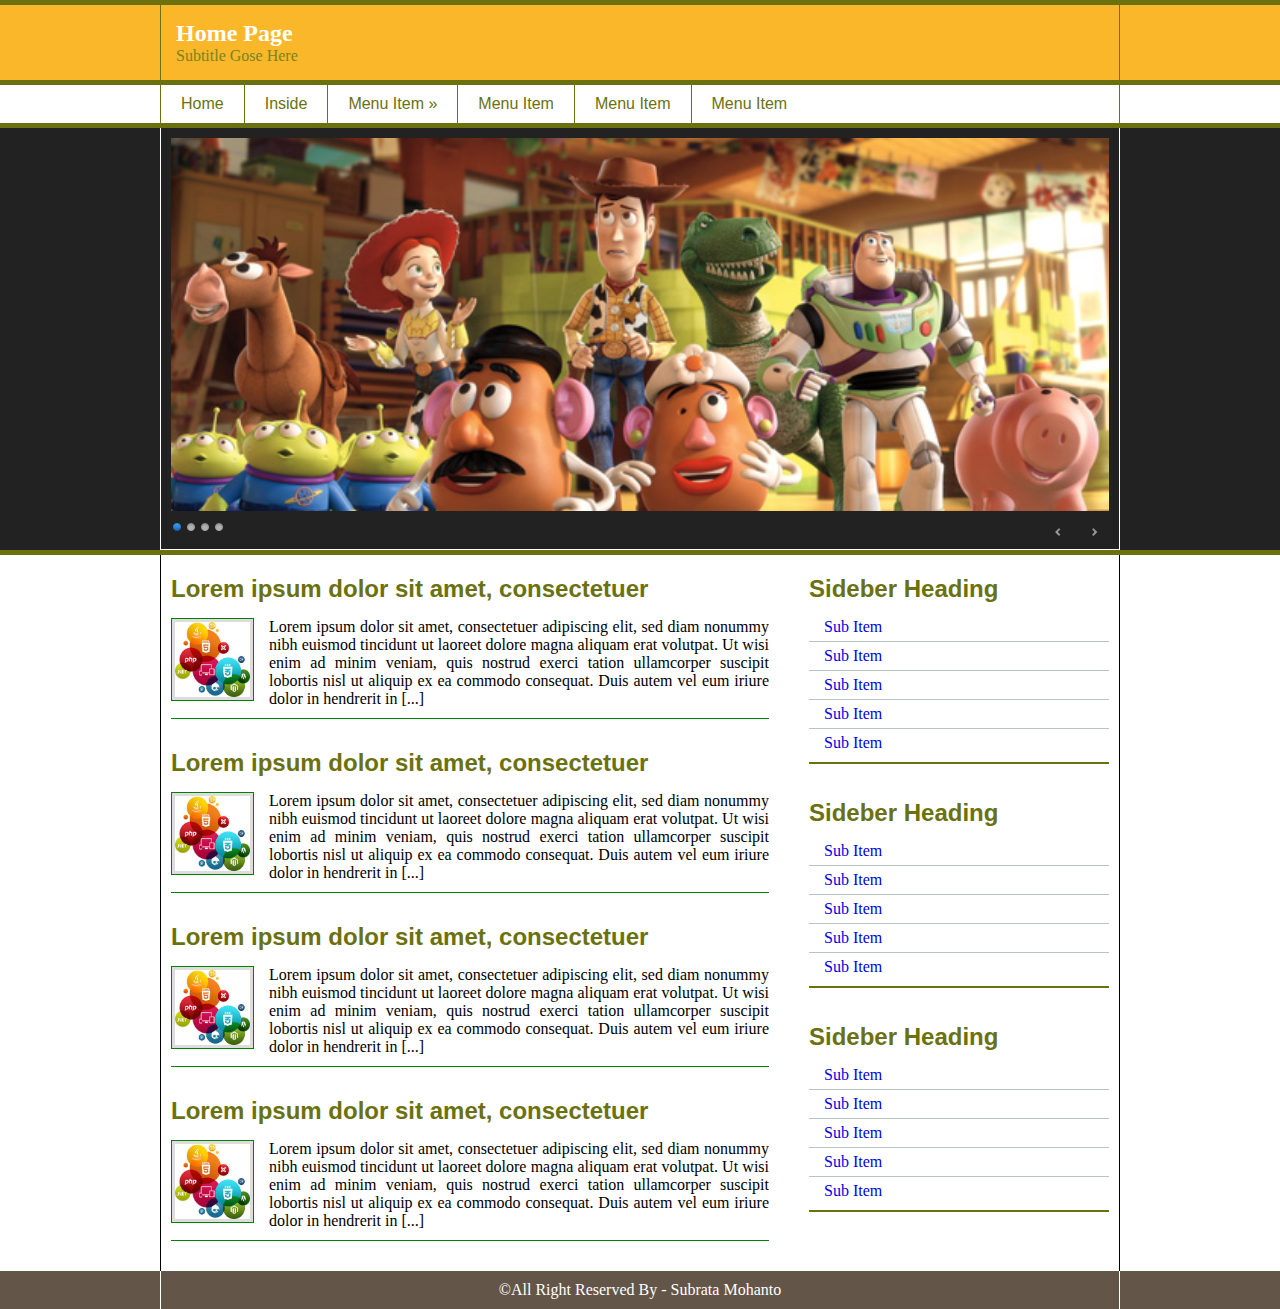
<file: index.html>
<!DOCTYPE HTML>
<html lang="en-US">
<head>
	<meta charset="UTF-8">
	<meta name="viewport" content="width=device-width, initial-scale=1.0">
	<title>Home Page</title>
		
	<link rel="stylesheet" href="themes/default/default.css" type="text/css" media="screen" />
    <link rel="stylesheet" href="themes/light/light.css" type="text/css" media="screen" />
    <link rel="stylesheet" href="themes/dark/dark.css" type="text/css" media="screen" />
    <link rel="stylesheet" href="themes/bar/bar.css" type="text/css" media="screen" />
    <link rel="stylesheet" href="css/nivo-slider.css" type="text/css" media="screen" />
		
	<link href="style.css" rel="stylesheet" type="text/css">
	<link href="css/responsive.css" rel="stylesheet" type="text/css">
	
	<link rel="icon" href="favicon/s-32-193323.png" type="image/png" />
	<link rel="shortcut icon" href="favicon/s-32-193323.ico" type="image/ico" />
	
	
</head>
<body>
	<div class="main_wrap header_bg">
		<div class="wrap">
			<header>
				<div id="header">
					<h2>Home Page</h2>
					<p>Subtitle Gose Here</p>
				</div>
			</header>				
		</div>
		</div>
		
	<div class="main_wrap nav_bg">
		<div class="wrap">
			<nav>
				<div id="menu">
					<ul id="nav">
						<li><a href="#">Home</a></li>
						<li><a href="inside.html">Inside</a></li>
						<li><a href="#">Menu Item &raquo;</a>
						
							<ul>
								<li><a href="#">Droupdown menu</a></li>
								<li><a href="#">Droupdown menu</a></li>
								<li><a href="#">Droupdown menu</a></li>
								<li><a href="#">Droupdown menu &raquo;</a>
								
									<ul>
										<li><a href="#">Sub Droupdown</a></li>
										<li><a href="#">Sub Droupdown</a></li>
										<li><a href="#">Sub Droupdown</a></li>
										<li><a href="#">Sub Droupdown</a></li>
										<li><a href="#">Sub Droupdown</a></li>
									</ul>
								
								</li>
								<li><a href="#">Droupdown menu</a></li>
							</ul>
						
						</li>
						<li><a href="#">Menu Item</a></li>
						<li><a href="#">Menu Item</a></li>
						<li><a href="#">Menu Item</a></li>
					</ul>
				</div>
			</nav>	
		</div>
	</div>

	<div class="main_wrap slider_bg">
		<div class="wrap">
			<section>
				<div id="slider_wrapper">
					<div class="slider-wrapper theme-dark">
						<div id="slider" class="nivoSlider">
							<img src="img/toystory.jpg"/>
							<img src="img/up.jpg"/>
							<img src="img/walle.jpg"/>
							<img src="img/nemo.jpg"/>
						</div>
					
					</div>	
				</div>
			</section>	
		</div>
	</div>
	
	<div class="main_wrap content_bg">
		<div class="wrap">
			<div id="content_wrapper">
				<div id="content">
					<article id="content_wrap_single">
						<h2>Lorem ipsum dolor sit amet, consectetuer</h2>
						<div id="imgp_wrap">
						<img src="img/index.jpg" alt="index image" />
						<p>Lorem ipsum dolor sit amet, consectetuer adipiscing elit, sed diam nonummy nibh euismod tincidunt ut laoreet dolore magna aliquam erat volutpat. Ut wisi enim ad minim veniam, quis nostrud exerci tation ullamcorper suscipit lobortis nisl ut aliquip ex ea commodo consequat. Duis autem vel eum iriure dolor in hendrerit in  [...]</p>
						</div>
			
					</article>
					
					<article id="content_wrap_single">
						<h2>Lorem ipsum dolor sit amet, consectetuer</h2>
						<div id="imgp_wrap">
						<img src="img/index.jpg" alt="index image" />
						<p>Lorem ipsum dolor sit amet, consectetuer adipiscing elit, sed diam nonummy nibh euismod tincidunt ut laoreet dolore magna aliquam erat volutpat. Ut wisi enim ad minim veniam, quis nostrud exerci tation ullamcorper suscipit lobortis nisl ut aliquip ex ea commodo consequat. Duis autem vel eum iriure dolor in hendrerit in  [...]</p>
						</div>
					</article>
					
					<article id="content_wrap_single">
						<h2>Lorem ipsum dolor sit amet, consectetuer</h2>
						<div id="imgp_wrap">
						<img src="img/index.jpg" alt="index image" />
						<p>Lorem ipsum dolor sit amet, consectetuer adipiscing elit, sed diam nonummy nibh euismod tincidunt ut laoreet dolore magna aliquam erat volutpat. Ut wisi enim ad minim veniam, quis nostrud exerci tation ullamcorper suscipit lobortis nisl ut aliquip ex ea commodo consequat. Duis autem vel eum iriure dolor in hendrerit in  [...]</p>
						</div>
			
					</article>
					
					<article id="content_wrap_single">
						<h2>Lorem ipsum dolor sit amet, consectetuer</h2>
						<div id="imgp_wrap">
						<img src="img/index.jpg" alt="index image" />
						<p>Lorem ipsum dolor sit amet, consectetuer adipiscing elit, sed diam nonummy nibh euismod tincidunt ut laoreet dolore magna aliquam erat volutpat. Ut wisi enim ad minim veniam, quis nostrud exerci tation ullamcorper suscipit lobortis nisl ut aliquip ex ea commodo consequat. Duis autem vel eum iriure dolor in hendrerit in  [...]</p>
						</div>
					</article>		
				</div>
			
				<div id="sideber">
					<aside id="main_aside">
						<h2>Sideber Heading</h2>
							<ul>
								<li><a href="#">Sub Item</a></li>
								<li><a href="#">Sub Item</a></li>
								<li><a href="#">Sub Item</a></li>
								<li><a href="#">Sub Item</a></li>
								<li><a href="#">Sub Item</a></li>
							</ul>
					</aside>

					<aside id="main_aside">
						<h2>Sideber Heading</h2>
							<ul>
								<li><a href="#">Sub Item</a></li>
								<li><a href="#">Sub Item</a></li>
								<li><a href="#">Sub Item</a></li>
								<li><a href="#">Sub Item</a></li>
								<li><a href="#">Sub Item</a></li>
							</ul>
					</aside>

					<aside id="main_aside">
						<h2>Sideber Heading</h2>
							<ul>
								<li><a href="#">Sub Item</a></li>
								<li><a href="#">Sub Item</a></li>
								<li><a href="#">Sub Item</a></li>
								<li><a href="#">Sub Item</a></li>
								<li><a href="#">Sub Item</a></li>
							</ul>
					</aside>		
				</div>
			</div>	
		</div>
	</div>
	
	<div class="main_wrap footer_bg">
		<div class="wrap">
			<footer>
				<div id="footer">
					<p>&copy;All Right Reserved By - Subrata Mohanto</p>
				</div>
			</footer>	
		</div>
	</div>

		
		<!-- <div class="main_wrap">
			<div class="wrap">
				
			</div>
		</div> -->
	
	<script type="text/javascript" src="js/jquery-1.9.0.min.js"></script>
    <script type="text/javascript" src="js/jquery.nivo.slider.js"></script>
	
	<!--JS File For Responsive Menu -->	
		<script src="js/responsive-menu.js"></script>
		
		<script>
		  domready(function(){
					selectnav('nav', {
				label: '*** Click to select menu *** '
			});
			prettyPrint()
				})
		</script>
	<!--JS Files For Responsive Menu Ends Here -->	
	
    <script type="text/javascript">
    $(window).load(function() {
        $('#slider').nivoSlider();
    });
    </script>
	
	
	
	
</body>
</html>
</file>
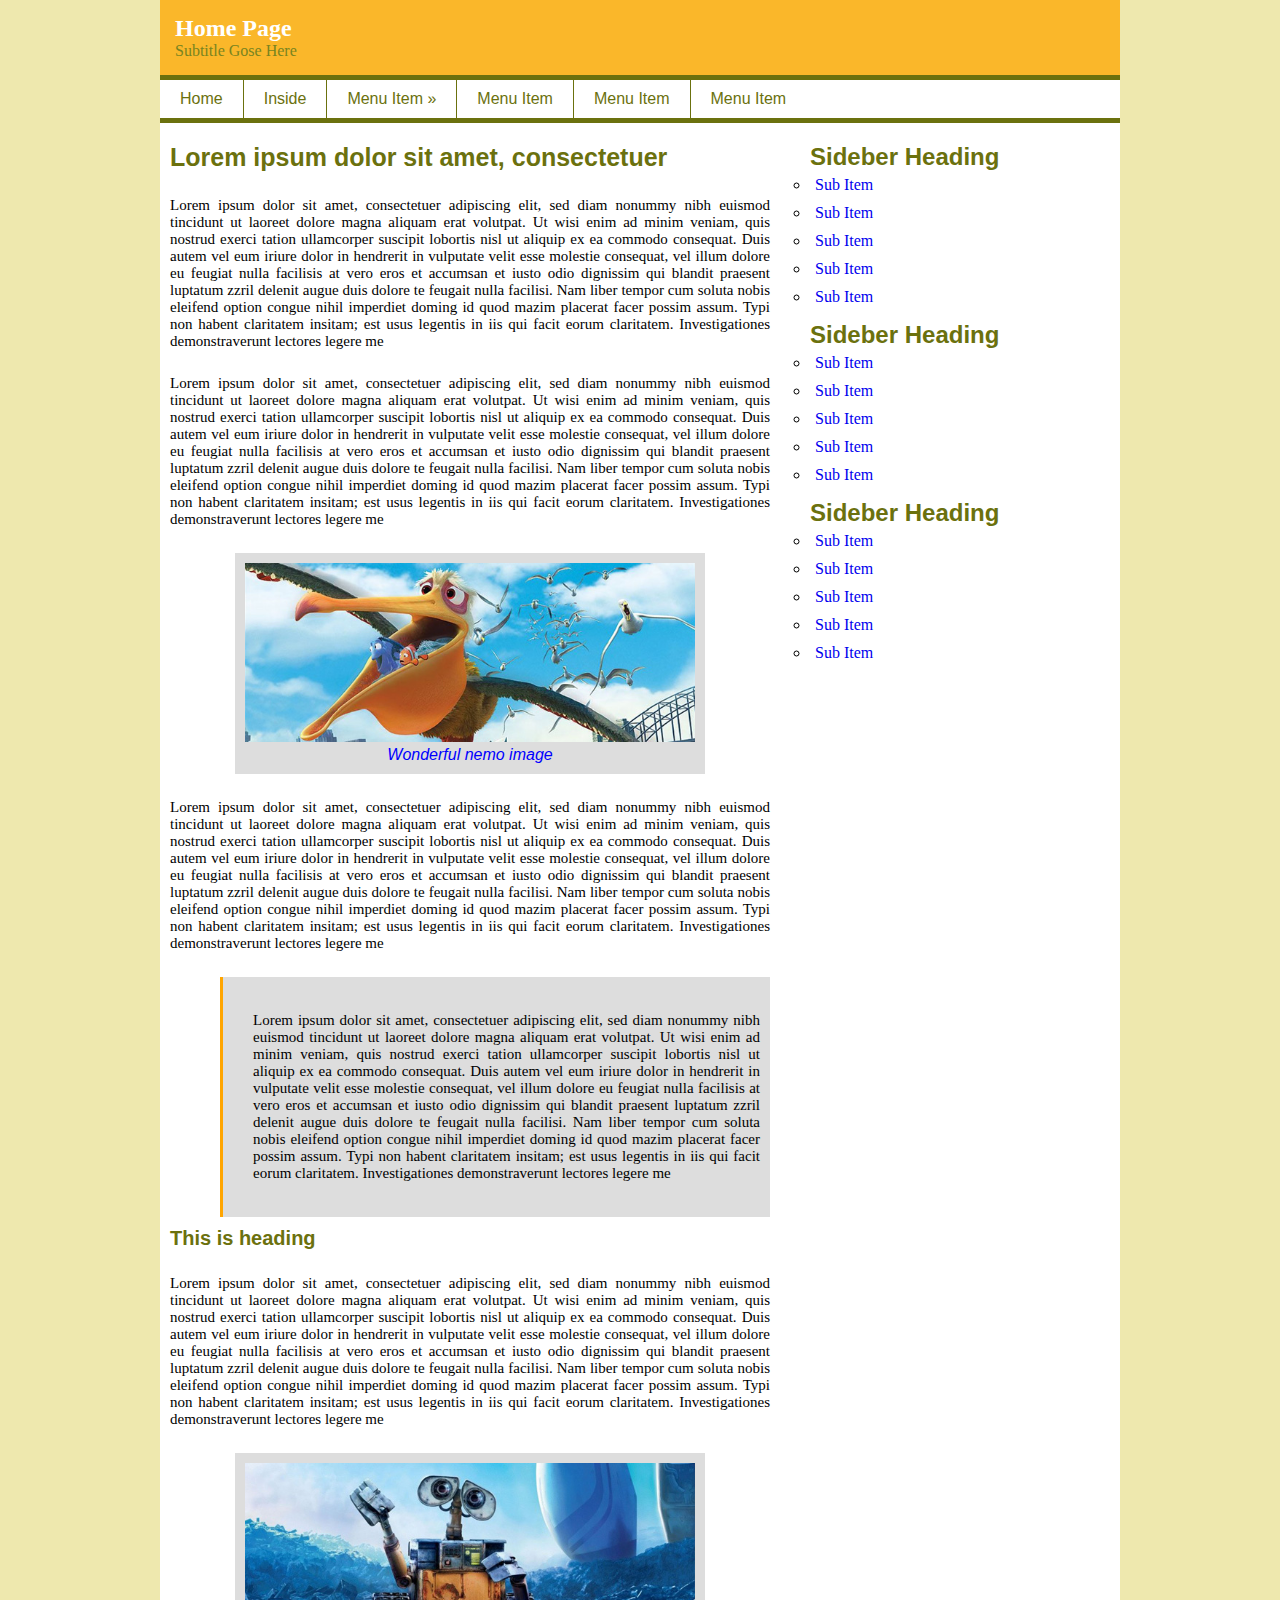
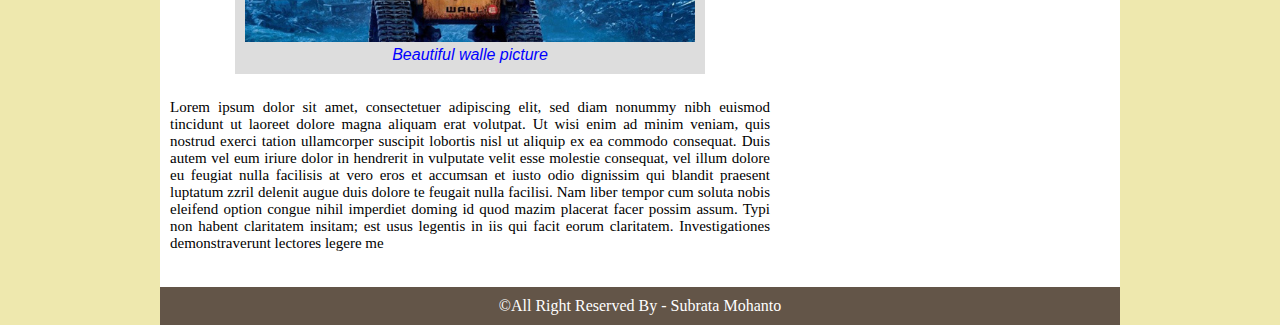
<file: inside.html>
<!DOCTYPE HTML>
<html lang="en-US">
<head>
	<meta charset="UTF-8">
	<meta name="viewport" content="width=device-width, initial-scale=1.0">
	<title>Inside Page</title>
		
	<link rel="stylesheet" href="themes/default/default.css" type="text/css" media="screen" />
    <link rel="stylesheet" href="themes/light/light.css" type="text/css" media="screen" />
    <link rel="stylesheet" href="themes/dark/dark.css" type="text/css" media="screen" />
    <link rel="stylesheet" href="themes/bar/bar.css" type="text/css" media="screen" />
    <link rel="stylesheet" href="css/nivo-slider.css" type="text/css" media="screen" />
		
	<link href="inside css/style.css" rel="stylesheet" type="text/css">
	<link href="css/responsive.css" rel="stylesheet" type="text/css">
	
	<link rel="icon" href="favicon/s-32-193323.png" type="image/png" />
	<link rel="shortcut icon" href="favicon/s-32-193323.ico" type="image/ico" />
	
	
</head>
<body>
	<div class="main_wrap header_bg">
		<div class="wrap">
			<header>
				<div id="header">
					<h2>Home Page</h2>
					<p>Subtitle Gose Here</p>
				</div>
			</header>				
		</div>
		</div>
		
	<div class="main_wrap nav_bg">
		<div class="wrap">
			<nav>
				<div id="menu">
					<ul id="nav">
						<li><a href="index.html">Home</a></li>
						<li><a href="#">Inside</a></li>
						<li><a href="#">Menu Item &raquo;</a>
						
							<ul>
								<li><a href="#">Droupdown menu</a></li>
								<li><a href="#">Droupdown menu</a></li>
								<li><a href="#">Droupdown menu</a></li>
								<li><a href="#">Droupdown menu &raquo;</a>
								
									<ul>
										<li><a href="#">Sub Droupdown</a></li>
										<li><a href="#">Sub Droupdown</a></li>
										<li><a href="#">Sub Droupdown</a></li>
										<li><a href="#">Sub Droupdown</a></li>
										<li><a href="#">Sub Droupdown</a></li>
									</ul>
								
								</li>
								<li><a href="#">Droupdown menu</a></li>
							</ul>
						
						</li>
						<li><a href="#">Menu Item</a></li>
						<li><a href="#">Menu Item</a></li>
						<li><a href="#">Menu Item</a></li>
					</ul>
				</div>
			</nav>	
		</div>
	</div>

	
	
	<div class="main_wrap content_bg">
		<div class="wrap">
			<div id="content_wrapper">
				<div id="content">
				<article>
					<h2>Lorem ipsum dolor sit amet, consectetuer</h2>
					
					<p>Lorem ipsum dolor sit amet, consectetuer adipiscing elit, sed diam nonummy nibh euismod tincidunt ut laoreet dolore magna aliquam erat volutpat. Ut wisi enim ad minim veniam, quis nostrud exerci tation ullamcorper suscipit lobortis nisl ut aliquip ex ea commodo consequat. Duis autem vel eum iriure dolor in hendrerit in vulputate velit esse molestie consequat, vel illum dolore eu feugiat nulla facilisis at vero eros et accumsan et iusto odio dignissim qui blandit praesent luptatum zzril delenit augue duis dolore te feugait nulla facilisi. Nam liber tempor cum soluta nobis eleifend option congue nihil imperdiet doming id quod mazim placerat facer possim assum. Typi non habent claritatem insitam; est usus legentis in iis qui facit eorum claritatem. Investigationes demonstraverunt lectores legere me</p>
					
					<p>Lorem ipsum dolor sit amet, consectetuer adipiscing elit, sed diam nonummy nibh euismod tincidunt ut laoreet dolore magna aliquam erat volutpat. Ut wisi enim ad minim veniam, quis nostrud exerci tation ullamcorper suscipit lobortis nisl ut aliquip ex ea commodo consequat. Duis autem vel eum iriure dolor in hendrerit in vulputate velit esse molestie consequat, vel illum dolore eu feugiat nulla facilisis at vero eros et accumsan et iusto odio dignissim qui blandit praesent luptatum zzril delenit augue duis dolore te feugait nulla facilisi. Nam liber tempor cum soluta nobis eleifend option congue nihil imperdiet doming id quod mazim placerat facer possim assum. Typi non habent claritatem insitam; est usus legentis in iis qui facit eorum claritatem. Investigationes demonstraverunt lectores legere me</p>
					
					<figure>
						<img src="img/nemo.jpg" alt="nemo picture" />
						<figcaption>Wonderful nemo image</figcaption>
					</figure>
					
					<p>Lorem ipsum dolor sit amet, consectetuer adipiscing elit, sed diam nonummy nibh euismod tincidunt ut laoreet dolore magna aliquam erat volutpat. Ut wisi enim ad minim veniam, quis nostrud exerci tation ullamcorper suscipit lobortis nisl ut aliquip ex ea commodo consequat. Duis autem vel eum iriure dolor in hendrerit in vulputate velit esse molestie consequat, vel illum dolore eu feugiat nulla facilisis at vero eros et accumsan et iusto odio dignissim qui blandit praesent luptatum zzril delenit augue duis dolore te feugait nulla facilisi. Nam liber tempor cum soluta nobis eleifend option congue nihil imperdiet doming id quod mazim placerat facer possim assum. Typi non habent claritatem insitam; est usus legentis in iis qui facit eorum claritatem. Investigationes demonstraverunt lectores legere me</p>
				
					<blockquote>
					<p>Lorem ipsum dolor sit amet, consectetuer adipiscing elit, sed diam nonummy nibh euismod tincidunt ut laoreet dolore magna aliquam erat volutpat. Ut wisi enim ad minim veniam, quis nostrud exerci tation ullamcorper suscipit lobortis nisl ut aliquip ex ea commodo consequat. Duis autem vel eum iriure dolor in hendrerit in vulputate velit esse molestie consequat, vel illum dolore eu feugiat nulla facilisis at vero eros et accumsan et iusto odio dignissim qui blandit praesent luptatum zzril delenit augue duis dolore te feugait nulla facilisi. Nam liber tempor cum soluta nobis eleifend option congue nihil imperdiet doming id quod mazim placerat facer possim assum. Typi non habent claritatem insitam; est usus legentis in iis qui facit eorum claritatem. Investigationes demonstraverunt lectores legere me</p>
					</blockquote>
					
					<h3>This is heading</h3>
					
					<p>Lorem ipsum dolor sit amet, consectetuer adipiscing elit, sed diam nonummy nibh euismod tincidunt ut laoreet dolore magna aliquam erat volutpat. Ut wisi enim ad minim veniam, quis nostrud exerci tation ullamcorper suscipit lobortis nisl ut aliquip ex ea commodo consequat. Duis autem vel eum iriure dolor in hendrerit in vulputate velit esse molestie consequat, vel illum dolore eu feugiat nulla facilisis at vero eros et accumsan et iusto odio dignissim qui blandit praesent luptatum zzril delenit augue duis dolore te feugait nulla facilisi. Nam liber tempor cum soluta nobis eleifend option congue nihil imperdiet doming id quod mazim placerat facer possim assum. Typi non habent claritatem insitam; est usus legentis in iis qui facit eorum claritatem. Investigationes demonstraverunt lectores legere me</p>
					
					<figure>
						<img src="img/walle.jpg" alt="walle picture" />
						<figcaption>Beautiful walle picture</figcaption>
					</figure>
						
					<p>Lorem ipsum dolor sit amet, consectetuer adipiscing elit, sed diam nonummy nibh euismod tincidunt ut laoreet dolore magna aliquam erat volutpat. Ut wisi enim ad minim veniam, quis nostrud exerci tation ullamcorper suscipit lobortis nisl ut aliquip ex ea commodo consequat. Duis autem vel eum iriure dolor in hendrerit in vulputate velit esse molestie consequat, vel illum dolore eu feugiat nulla facilisis at vero eros et accumsan et iusto odio dignissim qui blandit praesent luptatum zzril delenit augue duis dolore te feugait nulla facilisi. Nam liber tempor cum soluta nobis eleifend option congue nihil imperdiet doming id quod mazim placerat facer possim assum. Typi non habent claritatem insitam; est usus legentis in iis qui facit eorum claritatem. Investigationes demonstraverunt lectores legere me</p>
	
				</article>
				
			</div>
			
				<div id="sideber">
					<aside id="main_aside">
						<h2>Sideber Heading</h2>
							<ul>
								<li><a href="#">Sub Item</a></li>
								<li><a href="#">Sub Item</a></li>
								<li><a href="#">Sub Item</a></li>
								<li><a href="#">Sub Item</a></li>
								<li><a href="#">Sub Item</a></li>
							</ul>
					</aside>

					<aside id="main_aside">
						<h2>Sideber Heading</h2>
							<ul>
								<li><a href="#">Sub Item</a></li>
								<li><a href="#">Sub Item</a></li>
								<li><a href="#">Sub Item</a></li>
								<li><a href="#">Sub Item</a></li>
								<li><a href="#">Sub Item</a></li>
							</ul>
					</aside>

					<aside id="main_aside">
						<h2>Sideber Heading</h2>
							<ul>
								<li><a href="#">Sub Item</a></li>
								<li><a href="#">Sub Item</a></li>
								<li><a href="#">Sub Item</a></li>
								<li><a href="#">Sub Item</a></li>
								<li><a href="#">Sub Item</a></li>
							</ul>
					</aside>		
				</div>
			</div>	
		</div>
	</div>
	
	<div class="main_wrap footer_bg">
		<div class="wrap">
			<footer>
				<div id="footer">
					<p>&copy;All Right Reserved By - Subrata Mohanto</p>
				</div>
			</footer>	
		</div>
	</div>

		
		<!-- <div class="main_wrap">
			<div class="wrap">
				
			</div>
		</div> -->
	
	<script type="text/javascript" src="js/jquery-1.9.0.min.js"></script>
    <script type="text/javascript" src="js/jquery.nivo.slider.js"></script>
	
	<!--JS File For Responsive Menu -->	
		<script src="js/responsive-menu.js"></script>
		
		<script>
		  domready(function(){
					selectnav('nav', {
				label: '*** Click to select menu *** '
			});
			prettyPrint()
				})
		</script>
	<!--JS Files For Responsive Menu Ends Here -->
	
    <script type="text/javascript">
    $(window).load(function() {
        $('#slider').nivoSlider();
    });
    </script>
	
	
</body>
</html>
</file>
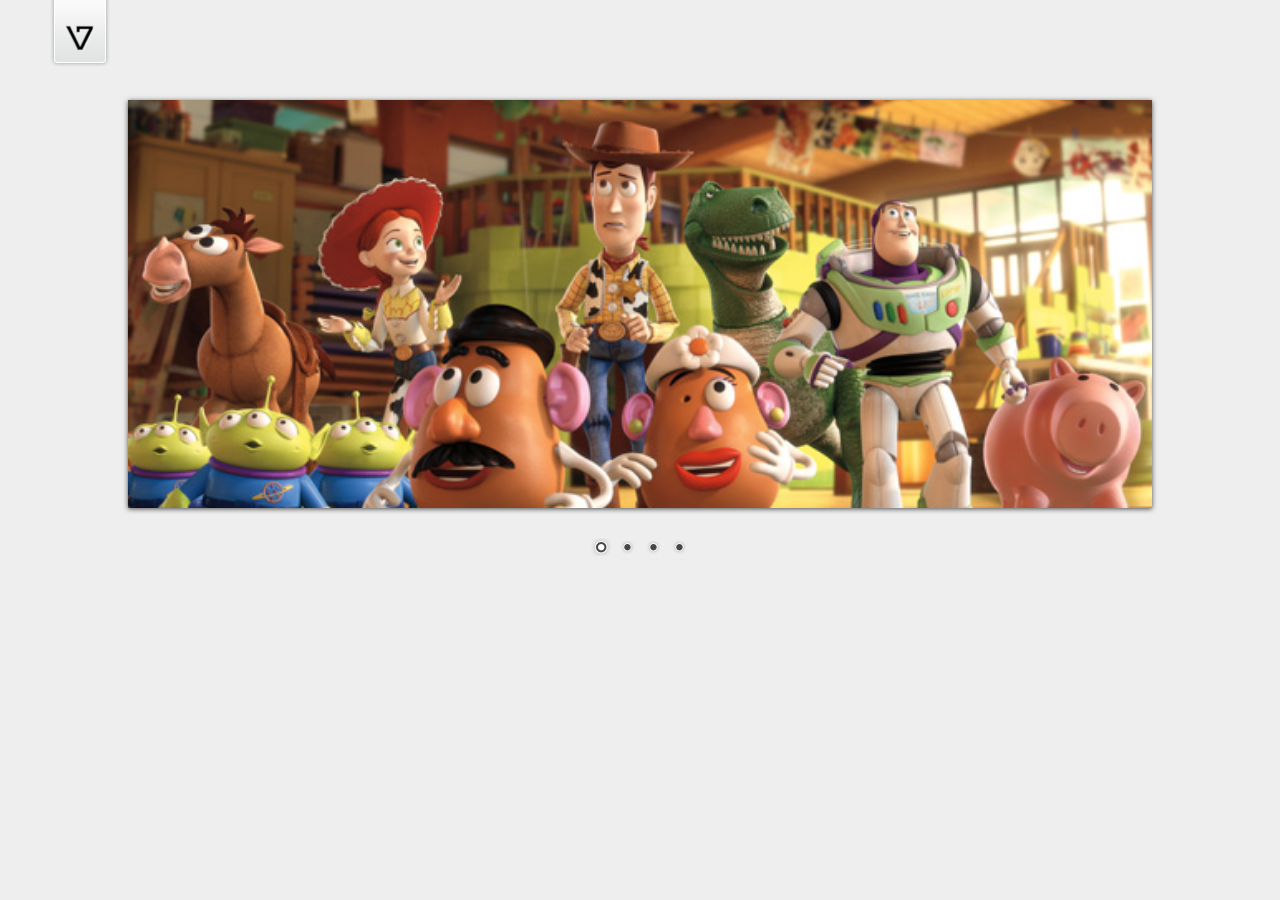
<file: Nivo-Slider-jQuery-master/demo/demo.html>
<!DOCTYPE HTML PUBLIC "-//W3C//DTD HTML 4.01//EN" "http://www.w3.org/TR/html4/strict.dtd">
<meta http-equiv="Content-Type" content="text/html; charset=utf-8">
<html lang="en">
<head>
    <title>Nivo Slider Demo</title>
    <link rel="stylesheet" href="../themes/default/default.css" type="text/css" media="screen" />
    <link rel="stylesheet" href="../themes/light/light.css" type="text/css" media="screen" />
    <link rel="stylesheet" href="../themes/dark/dark.css" type="text/css" media="screen" />
    <link rel="stylesheet" href="../themes/bar/bar.css" type="text/css" media="screen" />
    <link rel="stylesheet" href="../nivo-slider.css" type="text/css" media="screen" />
    <link rel="stylesheet" href="style.css" type="text/css" media="screen" />
</head>
<body>
    <div id="wrapper">
        <a href="http://dev7studios.com" id="dev7link" title="Go to dev7studios">dev7studios</a>

        <div class="slider-wrapper theme-default">
            <div id="slider" class="nivoSlider">
                <img src="images/toystory.jpg" data-thumb="images/toystory.jpg" alt="" />
                <a href="http://dev7studios.com"><img src="images/up.jpg" data-thumb="images/up.jpg" alt="" title="This is an example of a caption" /></a>
                <img src="images/walle.jpg" data-thumb="images/walle.jpg" alt="" data-transition="slideInLeft" />
                <img src="images/nemo.jpg" data-thumb="images/nemo.jpg" alt="" title="#htmlcaption" />
            </div>
            <div id="htmlcaption" class="nivo-html-caption">
                <strong>This</strong> is an example of a <em>HTML</em> caption with <a href="#">a link</a>. 
            </div>
        </div>

    </div>
    <script type="text/javascript" src="scripts/jquery-1.9.0.min.js"></script>
    <script type="text/javascript" src="../jquery.nivo.slider.js"></script>
    <script type="text/javascript">
    $(window).load(function() {
        $('#slider').nivoSlider();
    });
    </script>
</body>
</html>
</file>
<file: themes/default/default.css>
/*
Skin Name: Nivo Slider Default Theme
Skin URI: http://nivo.dev7studios.com
Description: The default skin for the Nivo Slider.
Version: 1.3
Author: Gilbert Pellegrom
Author URI: http://dev7studios.com
Supports Thumbs: true
*/

.theme-default .nivoSlider {
	position:relative;
	background:#fff url(loading.gif) no-repeat 50% 50%;
    margin-bottom:10px;
    -webkit-box-shadow: 0px 1px 5px 0px #4a4a4a;
    -moz-box-shadow: 0px 1px 5px 0px #4a4a4a;
    box-shadow: 0px 1px 5px 0px #4a4a4a;
}
.theme-default .nivoSlider img {
	position:absolute;
	top:0px;
	left:0px;
	display:none;
}
.theme-default .nivoSlider a {
	border:0;
	display:block;
}

.theme-default .nivo-controlNav {
	text-align: center;
	padding: 20px 0;
}
.theme-default .nivo-controlNav a {
	display:inline-block;
	width:22px;
	height:22px;
	background:url(bullets.png) no-repeat;
	text-indent:-9999px;
	border:0;
	margin: 0 2px;
}
.theme-default .nivo-controlNav a.active {
	background-position:0 -22px;
}

.theme-default .nivo-directionNav a {
	display:block;
	width:30px;
	height:30px;
	background:url(arrows.png) no-repeat;
	text-indent:-9999px;
	border:0;
	opacity: 0;
	-webkit-transition: all 200ms ease-in-out;
    -moz-transition: all 200ms ease-in-out;
    -o-transition: all 200ms ease-in-out;
    transition: all 200ms ease-in-out;
}
.theme-default:hover .nivo-directionNav a { opacity: 1; }
.theme-default a.nivo-nextNav {
	background-position:-30px 0;
	right:15px;
}
.theme-default a.nivo-prevNav {
	left:15px;
}

.theme-default .nivo-caption {
    font-family: Helvetica, Arial, sans-serif;
}
.theme-default .nivo-caption a {
    color:#fff;
    border-bottom:1px dotted #fff;
}
.theme-default .nivo-caption a:hover {
    color:#fff;
}

.theme-default .nivo-controlNav.nivo-thumbs-enabled {
	width: 100%;
}
.theme-default .nivo-controlNav.nivo-thumbs-enabled a {
	width: auto;
	height: auto;
	background: none;
	margin-bottom: 5px;
}
.theme-default .nivo-controlNav.nivo-thumbs-enabled img {
	display: block;
	width: 120px;
	height: auto;
}
</file>
<file: themes/light/light.css>
/*
Skin Name: Nivo Slider Light Theme
Skin URI: http://nivo.dev7studios.com
Description: A light skin for the Nivo Slider.
Version: 1.0
Author: Gilbert Pellegrom
Author URI: http://dev7studios.com
Supports Thumbs: true
*/

.theme-light.slider-wrapper {
    background: #fff;
    padding: 10px;
}
.theme-light .nivoSlider {
	position:relative;
	background:#fff url(loading.gif) no-repeat 50% 50%;
    margin-bottom:10px;
    overflow: visible;
}
.theme-light .nivoSlider img {
	position:absolute;
	top:0px;
	left:0px;
	display:none;
}
.theme-light .nivoSlider a {
	border:0;
	display:block;
}

.theme-light .nivo-controlNav {
	text-align: left;
	padding: 0;
	position: relative;
	z-index: 10;
}
.theme-light .nivo-controlNav a {
	display:inline-block;
	width:10px;
	height:10px;
	background:url(bullets.png) no-repeat;
	text-indent:-9999px;
	border:0;
	margin: 0 2px;
}
.theme-light .nivo-controlNav a.active {
	background-position:0 100%;
}

.theme-light .nivo-directionNav a {
	display:block;
	width:30px;
	height:30px;
	background: url(arrows.png) no-repeat;
	text-indent:-9999px;
	border:0;
	top: auto;
	bottom: -36px;
	z-index: 11;
}
.theme-light .nivo-directionNav a:hover {
    background-color: #eee;
    -webkit-border-radius: 2px;
    -moz-border-radius: 2px;
    border-radius: 2px;
}
.theme-light a.nivo-nextNav {
	background-position:160% 50%;
	right:0px;
}
.theme-light a.nivo-prevNav {
    background-position:-60% 50%;
    left: auto;
	right: 35px;
}

.theme-light .nivo-caption {
    font-family: Helvetica, Arial, sans-serif;
}
.theme-light .nivo-caption a {
    color:#fff;
    border-bottom:1px dotted #fff;
}
.theme-light .nivo-caption a:hover {
    color:#fff;
}

.theme-light .nivo-controlNav.nivo-thumbs-enabled {
	width: 80%;
}
.theme-light .nivo-controlNav.nivo-thumbs-enabled a {
	width: auto;
	height: auto;
	background: none;
	margin-bottom: 5px;
}
.theme-light .nivo-controlNav.nivo-thumbs-enabled img {
	display: block;
	width: 120px;
	height: auto;
}
</file>
<file: themes/dark/dark.css>
/*
Skin Name: Nivo Slider Dark Theme
Skin URI: http://nivo.dev7studios.com
Description: A dark skin for the Nivo Slider.
Version: 1.0
Author: Gilbert Pellegrom
Author URI: http://dev7studios.com
Supports Thumbs: true
*/

.theme-dark.slider-wrapper {
    background: #222;
    padding: 10px;
}
.theme-dark .nivoSlider {
	position:relative;
	background:#fff url(loading.gif) no-repeat 50% 50%;
    margin-bottom:10px;
    overflow: visible;
}
.theme-dark .nivoSlider img {
	position:absolute;
	top:0px;
	left:0px;
	display:none;
}
.theme-dark .nivoSlider a {
	border:0;
	display:block;
}

.theme-dark .nivo-controlNav {
	text-align: left;
	padding: 0;
	position: relative;
	z-index: 10;
}
.theme-dark .nivo-controlNav a {
	display:inline-block;
	width:10px;
	height:10px;
	background:url(bullets.png) no-repeat 0 2px;
	text-indent:-9999px;
	border:0;
	margin: 0 2px;
}
.theme-dark .nivo-controlNav a.active {
	background-position:0 100%;
}

.theme-dark .nivo-directionNav a {
	display:block;
	width:30px;
	height:30px;
	background: url(arrows.png) no-repeat;
	text-indent:-9999px;
	border:0;
	top: auto;
	bottom: -36px;
	z-index: 11;
}
.theme-dark .nivo-directionNav a:hover {
    background-color: #333;
    -webkit-border-radius: 2px;
    -moz-border-radius: 2px;
    border-radius: 2px;
}
.theme-dark a.nivo-nextNav {
	background-position:-16px 50%;
	right:0px;
}
.theme-dark a.nivo-prevNav {
    background-position:11px 50%;
    left: auto;
	right: 35px;
}

.theme-dark .nivo-caption {
    font-family: Helvetica, Arial, sans-serif;
}
.theme-dark .nivo-caption a {
    color:#fff;
    border-bottom:1px dotted #fff;
}
.theme-dark .nivo-caption a:hover {
    color:#fff;
}

.theme-dark .nivo-controlNav.nivo-thumbs-enabled {
	width: 80%;
}
.theme-dark .nivo-controlNav.nivo-thumbs-enabled a {
	width: auto;
	height: auto;
	background: none;
	margin-bottom: 5px;
}
.theme-dark .nivo-controlNav.nivo-thumbs-enabled img {
	display: block;
	width: 120px;
	height: auto;
}
</file>
<file: themes/bar/bar.css>
/*
Skin Name: Nivo Slider Bar Theme
Skin URI: http://nivo.dev7studios.com
Description: The bottom bar skin for the Nivo Slider.
Version: 1.0
Author: Gilbert Pellegrom
Author URI: http://dev7studios.com
Supports Thumbs: false
*/

.theme-bar.slider-wrapper {
    position: relative;
    border: 1px solid #333;
    overflow: hidden;
}
.theme-bar .nivoSlider {
	position:relative;
	background:#fff url(loading.gif) no-repeat 50% 50%;
}
.theme-bar .nivoSlider img {
	position:absolute;
	top:0px;
	left:0px;
	display:none;
}
.theme-bar .nivoSlider a {
	border:0;
	display:block;
}

.theme-bar .nivo-controlNav {
    position: absolute;
    left: 0;
    bottom: -41px;
    z-index: 10;
    width: 100%;
    height: 30px;
	text-align: center;
	padding: 5px 0;
	border-top: 1px solid #333;
	background: #333;
    background: -moz-linear-gradient(top,  #565656 0%, #333333 100%); /* FF3.6+ */
    background: -webkit-gradient(linear, left top, left bottom, color-stop(0%,#565656), color-stop(100%,#333333)); /* Chrome,Safari4+ */
    background: -webkit-linear-gradient(top,  #565656 0%,#333333 100%); /* Chrome10+,Safari5.1+ */
    background: -o-linear-gradient(top,  #565656 0%,#333333 100%); /* Opera 11.10+ */
    background: -ms-linear-gradient(top,  #565656 0%,#333333 100%); /* IE10+ */
    background: linear-gradient(to bottom,  #565656 0%,#333333 100%); /* W3C */
    filter: progid:DXImageTransform.Microsoft.gradient( startColorstr='#565656', endColorstr='#333333',GradientType=0 ); /* IE6-9 */
    opacity: 0.5;
    -webkit-transition: all 200ms ease-in-out;
    -moz-transition: all 200ms ease-in-out;
    -o-transition: all 200ms ease-in-out;
    transition: all 200ms ease-in-out;
}
.theme-bar:hover .nivo-controlNav {
    bottom: 0;
    opacity: 1;
}
.theme-bar .nivo-controlNav a {
	display:inline-block;
	width:22px;
	height:22px;
	background:url(bullets.png) no-repeat;
	text-indent:-9999px;
	border:0;
	margin: 5px 2px 0 2px;
}
.theme-bar .nivo-controlNav a.active {
	background-position:0 -22px;
}

.theme-bar .nivo-directionNav a {
	display:block;
	border:0;
	color: #fff;
	text-transform: uppercase;
	top: auto;
	bottom: 10px;
	z-index: 11;
	font-family: "Helvetica Neue", Helvetica, Arial, sans-serif;
	font-size: 13px;
	line-height: 20px;
	opacity: 0.5;
    -webkit-transition: all 200ms ease-in-out;
    -moz-transition: all 200ms ease-in-out;
    -o-transition: all 200ms ease-in-out;
    transition: all 200ms ease-in-out;
}
.theme-bar a.nivo-nextNav { right: -50px; }
.theme-bar a.nivo-prevNav { left: -50px; }
.theme-bar:hover a.nivo-nextNav { 
    right: 15px; 
    opacity: 1;
}
.theme-bar:hover a.nivo-prevNav { 
    left: 15px; 
    opacity: 1;
}
.theme-bar .nivo-directionNav a:hover { color: #ddd; }

.theme-bar .nivo-caption {
    font-family: Helvetica, Arial, sans-serif;
    -webkit-transition: all 200ms ease-in-out;
    -moz-transition: all 200ms ease-in-out;
    -o-transition: all 200ms ease-in-out;
    transition: all 200ms ease-in-out;
}
.theme-bar:hover .nivo-caption {
    bottom: 41px;
}
.theme-bar .nivo-caption a {
    color:#fff;
    border-bottom:1px dotted #fff;
}
.theme-bar .nivo-caption a:hover {
    color:#fff;
}

.theme-bar .nivo-controlNav.nivo-thumbs-enabled {
	width: 100%;
}
.theme-bar .nivo-controlNav.nivo-thumbs-enabled a {
	width: auto;
	height: auto;
	background: none;
	margin-bottom: 5px;
}
.theme-bar .nivo-controlNav.nivo-thumbs-enabled img {
	display: block;
	width: 120px;
	height: auto;
}
</file>
<file: style.css>
*{margin: 0; padding: 0;}

/* Css e viewport lekher rule */

/*@viewport{
	width: device-width;
	min-zoom: 1;
	max-zoom: 1;
}
*/

body{
	background-color: #EEE8AE;
}

.main_wrap{
	width: 100%;
}



.header_bg{
	background-color: #FAB72A;
	border-bottom: 5px solid #6B710E;
	border-top: 5px solid #6B710E;
}

#header{
	padding: 15px;
	background-color: #FAB72A;
	border-right: 1px solid #6B710E;
	border-left: 1px solid #6B710E;
}

#header h2{
	color: #fff;
}

#header p{
	color: #788420;
}

.nav_bg{
	background-color: #fff;border-bottom: 5px solid #6B710E;
}

#menu{
	background-color: #fff;
	height: 38px;
	font-family: Arial;
	border-right: 1px solid #6B710E;
	border-left: 1px solid #6B710E;
}
#menu ul{
	background-color: #fff;
	list-style-type: none;
	z-index: 10;
}
#menu ul li{
	float: left;
	border-right: 1px solid #6B710E;
}

#menu ul li:last-child{
	border-right: none;
}

#menu ul li a{
	padding: 10px 20px;
	text-decoration: none;
	color: #6B710E;
	display: block;
	transition: 0.3s all ease;
}
#menu ul li a:hover{
	color: #fff;
	background-color: #6B710E;
}

#menu ul li{
	position: relative;
}

#menu ul li ul{
	position: absolute;
	left: -99999px;
	float: none;
}

#menu ul li ul li:first-child{
	border-top: 5px solid #6B710E;
}

#menu ul li:hover ul{
	left: 0px;
}

#menu ul li ul li{
	border-right: none;
	border-bottom: 1px solid #6B710E;
	width: 200px;
	position: relative;
}

#menu ul li ul li ul{
	position: absolute;
	top: -99999px;
}

#menu ul li ul li:hover ul{
	top: -1px;
	left: 200px;
}

#menu ul li ul li ul li{
	border-left: 1px solid #6B710E;
}

#menu ul li ul li ul li:first-child{
	border-top: none;
}

#menu ul li ul li ul li:last-child{
	border-bottom: none;
}

#slider_wrapper {
	border-right: 1px solid #fff;
	border-left: 1px solid #fff;
	border-bottom: 1px solid #fff;
}

.slider_bg{
	background-color: #222222;
}

.content_bg{
	background-color: #fff;
	border-top: 5px solid #6B710E;
}

#content_wrapper{
	background-color: #fff;	
	padding: 10px;
	overflow: hidden;
	border-right: 1px solid #000;
	border-left: 1px solid #000;
}

#content{
	float: left;
	width: 598px;
	margin-right: 40px;
	text-align: justify;
}

#content h2{
	color: #6B710E;
	font-family: Arial;
	margin-top: 10px;
	margin-bottom: 5px;
}

#content p{}

#sideber{
	float: left;
	width: 300px;
}

#sideber h2{
	color: #6B710E;
	font-family: Arial;
	margin-top: 10px;
}

#sideber ul{
	
}

#sideber ul li a{
	text-decoration: none;
	padding: 5px;
	display: block;
	
}

#sideber ul li{
	
}

#sideber ul li:last-child{

}

#sideber ul li a:hover{
	color: #917159;
}

#main_aside{
	border-bottom: 2px solid #6B710E;
	padding-bottom: 5px;
	margin-bottom: 25px;
	overflow: hidden;
}

#main_aside h2{
	 margin-bottom: 10px;
}

#main_aside ul{
	
}

#main_aside ul li{
	border-bottom: 1px solid #bcc3bc;
	padding-left: 10px;
}

#main_aside ul li:last-child{
	border-bottom: none;
}

#main_aside ul li a{}

.footer_bg{
	background-color: #635548;
}

#footer{
	background-color: #635548;
	padding: 10px;
	text-align: center;
	border-right: 1px solid #fff;
	border-left: 1px solid #fff;
}

#footer p{
	color: #fff;
}

#content_wrap_single{
	margin-bottom: 20px;
	border-bottom: 1px solid green;
	overflow: hidden;
}
#imgp_wrap{
	margin-top: 15px;
}

#imgp_wrap img{
	width: 75px;
	height: 75px;
	background-color: #ddd;
	padding: 3px;
	border: 1px solid green;
	margin-right: 15px;
	float: left;
}

#imgp_wrap p{
	float: left;
	width: 500px;
	margin-bottom: 10px;
}
</file>
<file: css/responsive.css>
/*
	Default Layout: 960px.
	Gutters: 24px.
	Outter margins: 48px.
	Leftover space for scrollbars @1024px: 32px.
*/
.wrap{
	width: 960px;
	margin: 0 auto;
	display: block;
}

.img{
	max-width: 100%;
	height: auto;
}

.selectnav {
    display: none;
}


/*
	Tablet Layout: 768px.
	Gutters: 24px.
	Outter margins:28px.
	Inherits styles from: Default Layout.	-------------------------------------------------------
	cols  1    2    3    4    5    6    7    8
	px    68   160  252  344  436  528  620  712
*/

@media only screen and (min-width: 768px) and (max-width: 991px) {
	.wrap{
		width: 95%;
	}

	#content{
		width: 65%;
		margin-right: 2%;
	}

	#sideber{
		width: 33%;
	}
	
	.selectnav {
		display: block;
		height: 2.75em;
		width: 100%;
	}
	
	#nav {
		display: none;
	}
	
}

@media only screen and (max-width: 767px){
	.wrap{
		width: 98%;
	}

	#content{
		width: 100%;
	}

	#sideber{
		width: 100%;
	}
	
	#slider_wrapper{
		display: none;
	}
	
	
	
	#imgp_wrap img{
		width: 97%;
		height: auto;
	}
	
	#header{
		text-align: center;
	}
	
	#content figure{
		width: 75%;
		padding: 5px;
	}
	
	#content img{
		width: 100%;
	}
	
	#content figcaption{
		font-size: 85%;
	}
	
	blockquote {
		background-color: #ddd;
		margin-left: 1%;
		padding: 5px;
		padding-left: 3%;
		border-left: 3px solid orange;
	}
	
	.selectnav {
		display: block;
		height: 2.75em;
		width: 100%;
	}
	
	#nav {
		display: none;
	}
	
	
}

@media only screen and (min-width: 480px) and (max-width: 767px){
	.wrap{
		width: 98%;
	}

	#content{
		width: 100%;
	}

	#sideber{
		width: 100%;
	}
	
	#slider_wrapper{
		display: none;
	}
	
	
	
	#imgp_wrap img{
		width: 97%;
		height: auto;
	}
	
	#header{
		text-align: center;
	}
	
	#content figure{
		width: 75%;
		padding: 5px;
	}
	
	#content img{
		width: 100%;
	}
	
	#content figcaption{
		font-size: 85%;
	}
	
	blockquote {
		background-color: #ddd;
		margin-left: 1%;
		padding: 5px;
		padding-left: 3%;
		border-left: 3px solid orange;
	}
	
	.selectnav {
		display: block;
		height: 2.75em;
		width: 100%;
	}
	
	#nav {
		display: none;
	}
	
	
}

@media 
	only screen and (-webkit-min-device-pixel-ratio: 2),
	only screen and (min-device-pixel-ratio: 2)	{
		.wrap{
		width: 98%;
	}

	#content{
		width: 100%;
	}

	#sideber{
		width: 100%;
	}
	
	#slider_wrapper{
		display: none;
	}
	
	.selectnav {
		display: block;
		height: 2.75em;
		width: 100%;
	}
	
	#nav {
		display: none;
	}
	
	
}
</file>
<file: inside css/style.css>
*{margin: 0; padding: 0;}

body{
	background-color: #EEE8AE;
}

#wrapper{
	width: 960px;	
}

#header{
	padding: 15px;
	background-color: #FAB72A;
	border-bottom: 5px solid #6B710E;
}

#header h2{
	color: #fff;
}

#header p{
	color: #788420;
}

#menu{
	background-color: #fff;
	height: 38px;
	font-family: Arial;
	border-bottom: 5px solid #6B710E;
	
}
#menu ul{
	background-color: #fff;
	list-style-type: none;
	z-index: 10;
}
#menu ul li{
	float: left;
	border-right: 1px solid #6B710E;
}

#menu ul li:last-child{
	border-right: none;
}

#menu ul li a{
	padding: 10px 20px;
	text-decoration: none;
	color: #6B710E;
	display: block;
}
#menu ul li a:hover{
	color: #917159;
}

#menu ul li{
	position: relative;
}

#menu ul li ul{
	position: absolute;
	left: -99999px;
	float: none;
}

#menu ul li ul li:first-child{
	border-top: 2px solid #6B710E;
}

#menu ul li:hover ul{
	left: 0;
}

#menu ul li ul li{
	border-right: none;
	border-bottom: 1px solid #6B710E;
	width: 200px;
	position: relative;
}

#menu ul li ul li ul{
	position: absolute;
	top: -99999px;
}

#menu ul li ul li:hover ul{
	top: 0;
	left: 200px;
}

#menu ul li ul li ul li:first-child{
	border-top: none;
}

#menu ul li ul li ul li:last-child{
	border-bottom: none;
}

#slider_wrapper {

}

#content_wrapper{
	background-color: #fff;
	/*border-top: 5px solid #6B710E;*/
	padding: 10px;
	overflow: hidden;
}

#content{
	float: left;
	width: 600px;
	margin-right: 40px;
	text-align: justify;
}

#content h2{
	color: #6B710E;
	font-family: Arial;
	margin-top: 10px;
	margin-bottom: 5px;
	font-size: 25px;
}

#content h3{
	color: #6B710E;
	font-family: Arial;
	margin-top: 10px;
	margin-bottom: 5px;
	font-size: 20px;
}

#content p{
	margin: 25px 0;
	font-size: 15px;
}

blockquote{
	background-color: #ddd;
	margin-left: 50px;
	padding: 10px;
	padding-left: 30px;
	border-left: 3px solid orange;
}

#content img{
	width: 450px;
	
}

#content figure{
	width: 450px;
	background-color: #ddd;
	padding: 10px;
	margin: 0 auto;
	display: block;
}

#content figcaption{
	color: blue;
	text-align: center;
	font-family: Arial;
	font-style: italic;
}

#sideber{
	float: left;
	width: 300px;
}

#sideber h2{
	color: #6B710E;
	font-family: Arial;
	margin-top: 10px;
}

#sideber ul{
	list-style-type: circle;
}

#sideber ul li a{
	text-decoration: none;
	padding: 5px;
	display: block;
}

#sideber ul li a:hover{
	color: #917159;
}

#footer{
	background-color: #635548;
	padding: 10px;
	text-align: center;
}

#footer p{
	color: #fff;
}
</file>
<file: Nivo-Slider-jQuery-master/themes/default/default.css>
/*
Skin Name: Nivo Slider Default Theme
Skin URI: http://nivo.dev7studios.com
Description: The default skin for the Nivo Slider.
Version: 1.3
Author: Gilbert Pellegrom
Author URI: http://dev7studios.com
Supports Thumbs: true
*/

.theme-default .nivoSlider {
	position:relative;
	background:#fff url(loading.gif) no-repeat 50% 50%;
    margin-bottom:10px;
    -webkit-box-shadow: 0px 1px 5px 0px #4a4a4a;
    -moz-box-shadow: 0px 1px 5px 0px #4a4a4a;
    box-shadow: 0px 1px 5px 0px #4a4a4a;
}
.theme-default .nivoSlider img {
	position:absolute;
	top:0px;
	left:0px;
	display:none;
}
.theme-default .nivoSlider a {
	border:0;
	display:block;
}

.theme-default .nivo-controlNav {
	text-align: center;
	padding: 20px 0;
}
.theme-default .nivo-controlNav a {
	display:inline-block;
	width:22px;
	height:22px;
	background:url(bullets.png) no-repeat;
	text-indent:-9999px;
	border:0;
	margin: 0 2px;
}
.theme-default .nivo-controlNav a.active {
	background-position:0 -22px;
}

.theme-default .nivo-directionNav a {
	display:block;
	width:30px;
	height:30px;
	background:url(arrows.png) no-repeat;
	text-indent:-9999px;
	border:0;
	opacity: 0;
	-webkit-transition: all 200ms ease-in-out;
    -moz-transition: all 200ms ease-in-out;
    -o-transition: all 200ms ease-in-out;
    transition: all 200ms ease-in-out;
}
.theme-default:hover .nivo-directionNav a { opacity: 1; }
.theme-default a.nivo-nextNav {
	background-position:-30px 0;
	right:15px;
}
.theme-default a.nivo-prevNav {
	left:15px;
}

.theme-default .nivo-caption {
    font-family: Helvetica, Arial, sans-serif;
}
.theme-default .nivo-caption a {
    color:#fff;
    border-bottom:1px dotted #fff;
}
.theme-default .nivo-caption a:hover {
    color:#fff;
}

.theme-default .nivo-controlNav.nivo-thumbs-enabled {
	width: 100%;
}
.theme-default .nivo-controlNav.nivo-thumbs-enabled a {
	width: auto;
	height: auto;
	background: none;
	margin-bottom: 5px;
}
.theme-default .nivo-controlNav.nivo-thumbs-enabled img {
	display: block;
	width: 120px;
	height: auto;
}
</file>
<file: Nivo-Slider-jQuery-master/themes/light/light.css>
/*
Skin Name: Nivo Slider Light Theme
Skin URI: http://nivo.dev7studios.com
Description: A light skin for the Nivo Slider.
Version: 1.0
Author: Gilbert Pellegrom
Author URI: http://dev7studios.com
Supports Thumbs: true
*/

.theme-light.slider-wrapper {
    background: #fff;
    padding: 10px;
}
.theme-light .nivoSlider {
	position:relative;
	background:#fff url(loading.gif) no-repeat 50% 50%;
    margin-bottom:10px;
    overflow: visible;
}
.theme-light .nivoSlider img {
	position:absolute;
	top:0px;
	left:0px;
	display:none;
}
.theme-light .nivoSlider a {
	border:0;
	display:block;
}

.theme-light .nivo-controlNav {
	text-align: left;
	padding: 0;
	position: relative;
	z-index: 10;
}
.theme-light .nivo-controlNav a {
	display:inline-block;
	width:10px;
	height:10px;
	background:url(bullets.png) no-repeat;
	text-indent:-9999px;
	border:0;
	margin: 0 2px;
}
.theme-light .nivo-controlNav a.active {
	background-position:0 100%;
}

.theme-light .nivo-directionNav a {
	display:block;
	width:30px;
	height:30px;
	background: url(arrows.png) no-repeat;
	text-indent:-9999px;
	border:0;
	top: auto;
	bottom: -36px;
	z-index: 11;
}
.theme-light .nivo-directionNav a:hover {
    background-color: #eee;
    -webkit-border-radius: 2px;
    -moz-border-radius: 2px;
    border-radius: 2px;
}
.theme-light a.nivo-nextNav {
	background-position:160% 50%;
	right:0px;
}
.theme-light a.nivo-prevNav {
    background-position:-60% 50%;
    left: auto;
	right: 35px;
}

.theme-light .nivo-caption {
    font-family: Helvetica, Arial, sans-serif;
}
.theme-light .nivo-caption a {
    color:#fff;
    border-bottom:1px dotted #fff;
}
.theme-light .nivo-caption a:hover {
    color:#fff;
}

.theme-light .nivo-controlNav.nivo-thumbs-enabled {
	width: 80%;
}
.theme-light .nivo-controlNav.nivo-thumbs-enabled a {
	width: auto;
	height: auto;
	background: none;
	margin-bottom: 5px;
}
.theme-light .nivo-controlNav.nivo-thumbs-enabled img {
	display: block;
	width: 120px;
	height: auto;
}
</file>
<file: Nivo-Slider-jQuery-master/themes/dark/dark.css>
/*
Skin Name: Nivo Slider Dark Theme
Skin URI: http://nivo.dev7studios.com
Description: A dark skin for the Nivo Slider.
Version: 1.0
Author: Gilbert Pellegrom
Author URI: http://dev7studios.com
Supports Thumbs: true
*/

.theme-dark.slider-wrapper {
    background: #222;
    padding: 10px;
}
.theme-dark .nivoSlider {
	position:relative;
	background:#fff url(loading.gif) no-repeat 50% 50%;
    margin-bottom:10px;
    overflow: visible;
}
.theme-dark .nivoSlider img {
	position:absolute;
	top:0px;
	left:0px;
	display:none;
}
.theme-dark .nivoSlider a {
	border:0;
	display:block;
}

.theme-dark .nivo-controlNav {
	text-align: left;
	padding: 0;
	position: relative;
	z-index: 10;
}
.theme-dark .nivo-controlNav a {
	display:inline-block;
	width:10px;
	height:10px;
	background:url(bullets.png) no-repeat 0 2px;
	text-indent:-9999px;
	border:0;
	margin: 0 2px;
}
.theme-dark .nivo-controlNav a.active {
	background-position:0 100%;
}

.theme-dark .nivo-directionNav a {
	display:block;
	width:30px;
	height:30px;
	background: url(arrows.png) no-repeat;
	text-indent:-9999px;
	border:0;
	top: auto;
	bottom: -36px;
	z-index: 11;
}
.theme-dark .nivo-directionNav a:hover {
    background-color: #333;
    -webkit-border-radius: 2px;
    -moz-border-radius: 2px;
    border-radius: 2px;
}
.theme-dark a.nivo-nextNav {
	background-position:-16px 50%;
	right:0px;
}
.theme-dark a.nivo-prevNav {
    background-position:11px 50%;
    left: auto;
	right: 35px;
}

.theme-dark .nivo-caption {
    font-family: Helvetica, Arial, sans-serif;
}
.theme-dark .nivo-caption a {
    color:#fff;
    border-bottom:1px dotted #fff;
}
.theme-dark .nivo-caption a:hover {
    color:#fff;
}

.theme-dark .nivo-controlNav.nivo-thumbs-enabled {
	width: 80%;
}
.theme-dark .nivo-controlNav.nivo-thumbs-enabled a {
	width: auto;
	height: auto;
	background: none;
	margin-bottom: 5px;
}
.theme-dark .nivo-controlNav.nivo-thumbs-enabled img {
	display: block;
	width: 120px;
	height: auto;
}
</file>
<file: Nivo-Slider-jQuery-master/themes/bar/bar.css>
/*
Skin Name: Nivo Slider Bar Theme
Skin URI: http://nivo.dev7studios.com
Description: The bottom bar skin for the Nivo Slider.
Version: 1.0
Author: Gilbert Pellegrom
Author URI: http://dev7studios.com
Supports Thumbs: false
*/

.theme-bar.slider-wrapper {
    position: relative;
    border: 1px solid #333;
    overflow: hidden;
}
.theme-bar .nivoSlider {
	position:relative;
	background:#fff url(loading.gif) no-repeat 50% 50%;
}
.theme-bar .nivoSlider img {
	position:absolute;
	top:0px;
	left:0px;
	display:none;
}
.theme-bar .nivoSlider a {
	border:0;
	display:block;
}

.theme-bar .nivo-controlNav {
    position: absolute;
    left: 0;
    bottom: -41px;
    z-index: 10;
    width: 100%;
    height: 30px;
	text-align: center;
	padding: 5px 0;
	border-top: 1px solid #333;
	background: #333;
    background: -moz-linear-gradient(top,  #565656 0%, #333333 100%); /* FF3.6+ */
    background: -webkit-gradient(linear, left top, left bottom, color-stop(0%,#565656), color-stop(100%,#333333)); /* Chrome,Safari4+ */
    background: -webkit-linear-gradient(top,  #565656 0%,#333333 100%); /* Chrome10+,Safari5.1+ */
    background: -o-linear-gradient(top,  #565656 0%,#333333 100%); /* Opera 11.10+ */
    background: -ms-linear-gradient(top,  #565656 0%,#333333 100%); /* IE10+ */
    background: linear-gradient(to bottom,  #565656 0%,#333333 100%); /* W3C */
    filter: progid:DXImageTransform.Microsoft.gradient( startColorstr='#565656', endColorstr='#333333',GradientType=0 ); /* IE6-9 */
    opacity: 0.5;
    -webkit-transition: all 200ms ease-in-out;
    -moz-transition: all 200ms ease-in-out;
    -o-transition: all 200ms ease-in-out;
    transition: all 200ms ease-in-out;
}
.theme-bar:hover .nivo-controlNav {
    bottom: 0;
    opacity: 1;
}
.theme-bar .nivo-controlNav a {
	display:inline-block;
	width:22px;
	height:22px;
	background:url(bullets.png) no-repeat;
	text-indent:-9999px;
	border:0;
	margin: 5px 2px 0 2px;
}
.theme-bar .nivo-controlNav a.active {
	background-position:0 -22px;
}

.theme-bar .nivo-directionNav a {
	display:block;
	border:0;
	color: #fff;
	text-transform: uppercase;
	top: auto;
	bottom: 10px;
	z-index: 11;
	font-family: "Helvetica Neue", Helvetica, Arial, sans-serif;
	font-size: 13px;
	line-height: 20px;
	opacity: 0.5;
    -webkit-transition: all 200ms ease-in-out;
    -moz-transition: all 200ms ease-in-out;
    -o-transition: all 200ms ease-in-out;
    transition: all 200ms ease-in-out;
}
.theme-bar a.nivo-nextNav { right: -50px; }
.theme-bar a.nivo-prevNav { left: -50px; }
.theme-bar:hover a.nivo-nextNav { 
    right: 15px; 
    opacity: 1;
}
.theme-bar:hover a.nivo-prevNav { 
    left: 15px; 
    opacity: 1;
}
.theme-bar .nivo-directionNav a:hover { color: #ddd; }

.theme-bar .nivo-caption {
    font-family: Helvetica, Arial, sans-serif;
    -webkit-transition: all 200ms ease-in-out;
    -moz-transition: all 200ms ease-in-out;
    -o-transition: all 200ms ease-in-out;
    transition: all 200ms ease-in-out;
}
.theme-bar:hover .nivo-caption {
    bottom: 41px;
}
.theme-bar .nivo-caption a {
    color:#fff;
    border-bottom:1px dotted #fff;
}
.theme-bar .nivo-caption a:hover {
    color:#fff;
}

.theme-bar .nivo-controlNav.nivo-thumbs-enabled {
	width: 100%;
}
.theme-bar .nivo-controlNav.nivo-thumbs-enabled a {
	width: auto;
	height: auto;
	background: none;
	margin-bottom: 5px;
}
.theme-bar .nivo-controlNav.nivo-thumbs-enabled img {
	display: block;
	width: 120px;
	height: auto;
}
</file>
<file: Nivo-Slider-jQuery-master/demo/style.css>
/*=================================*/
/* Nivo Slider Demo
/* November 2010
/* By: Gilbert Pellegrom
/* http://dev7studios.com
/*=================================*/

/*====================*/
/*=== Reset Styles ===*/
/*====================*/
html, body, div, span, applet, object, iframe,
h1, h2, h3, h4, h5, h6, p, blockquote, pre,
a, abbr, acronym, address, big, cite, code,
del, dfn, em, font, img, ins, kbd, q, s, samp,
small, strike, strong, sub, sup, tt, var,
dl, dt, dd, ol, ul, li,
fieldset, form, label, legend,
table, caption, tbody, tfoot, thead, tr, th, td {
	margin:0;
	padding:0;
	border:0;
	outline:0;
	font-weight:inherit;
	font-style:inherit;
	font-size:100%;
	font-family:inherit;
	vertical-align:baseline;
}
body {
	line-height:1;
	color:black;
	background:white;
}
table {
	border-collapse:separate;
	border-spacing:0;
}
caption, th, td {
	text-align:left;
	font-weight:normal;
}
blockquote:before, blockquote:after,
q:before, q:after {
	content:"";
}
blockquote, q {
	quotes:"" "";
}
/* HTML5 tags */
header, section, footer,
aside, nav, article, figure {
	display: block;
}

/*===================*/
/*=== Main Styles ===*/
/*===================*/
body {
	font:14px/1.6 Georgia, Palatino, Palatino Linotype, Times, Times New Roman, serif;
	color:#333;
	background:#eee;
}

a, a:visited {
	color:blue;
	text-decoration:none;
}
a:hover, a:active {
	color:#000;
	text-decoration:none;
}

#dev7link {
    position:absolute;
    top:0;
    left:50px;
    background:url(images/dev7logo.png) no-repeat;
    width:60px;
    height:67px;
    border:0;
    display:block;
    text-indent:-9999px;
}

.slider-wrapper { 
	width: 80%; 
	margin: 100px auto;
}

/*====================*/
/*=== Other Styles ===*/
/*====================*/
.clear {
	clear:both;
}
</file>
